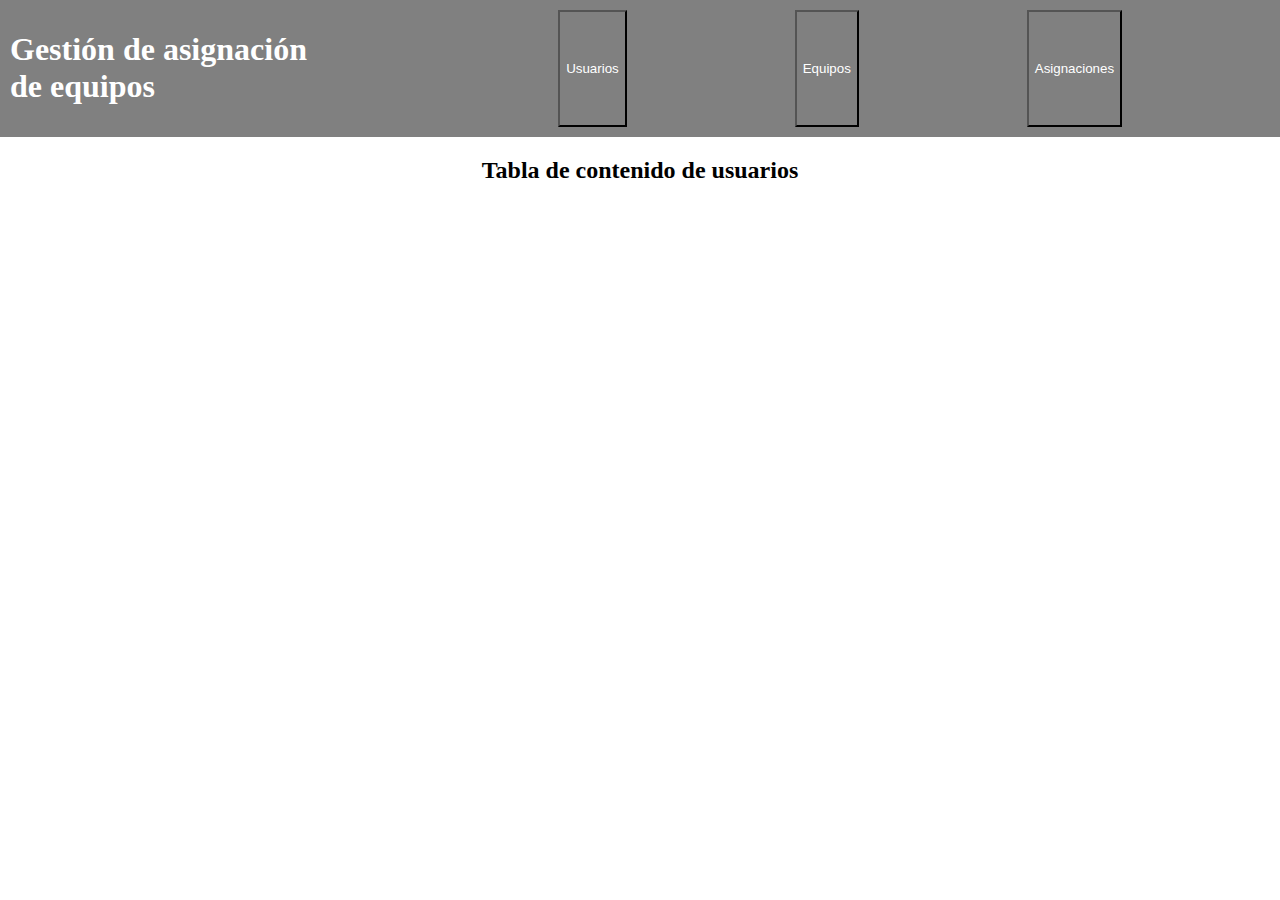
<file: index.html>
<!DOCTYPE html>
<html>
<head>
	<meta charset="utf-8">
	<meta name="viewport" content="width=device-width, initial-scale=1">
	<title>Sistema de administración</title>
	<link rel="stylesheet" type="text/css" href="style.css">
</head>
<body>
	<div class="header1">
		<h1 class="mainTitle">Gestión de asignación de equipos</h1>
		<div class="mainButtonsContainer">
			<button class="buttonsDesign" id="btn1">Usuarios</button>
			<button class="buttonsDesign" id="btn2">Equipos</button>
			<button class="buttonsDesign" id="btn3">Asignaciones</button>		
		</div>
	</div>

	
	<!--Template de contenido de usuarios-->
	<template id="template1">
		<h2>Tabla de contenido de usuarios</h2>
	</template>

	<!--Template de contenido de los equipos-->
	<template id="template2">
		<h2>Tabla de contenido de los equipos</h2>
	</template>

	<!--Template de contenido de las asignaciones-->
	<template id="template3">
		<h2>Tabla de contenido de las asignaciones</h2>
	</template>

	<!--Contenedor principal-->
	<div id="mainContent" class="mainContent"></div>

	<script src="script.js"></script>
</body>
</html>
<!--0000-->
</file>
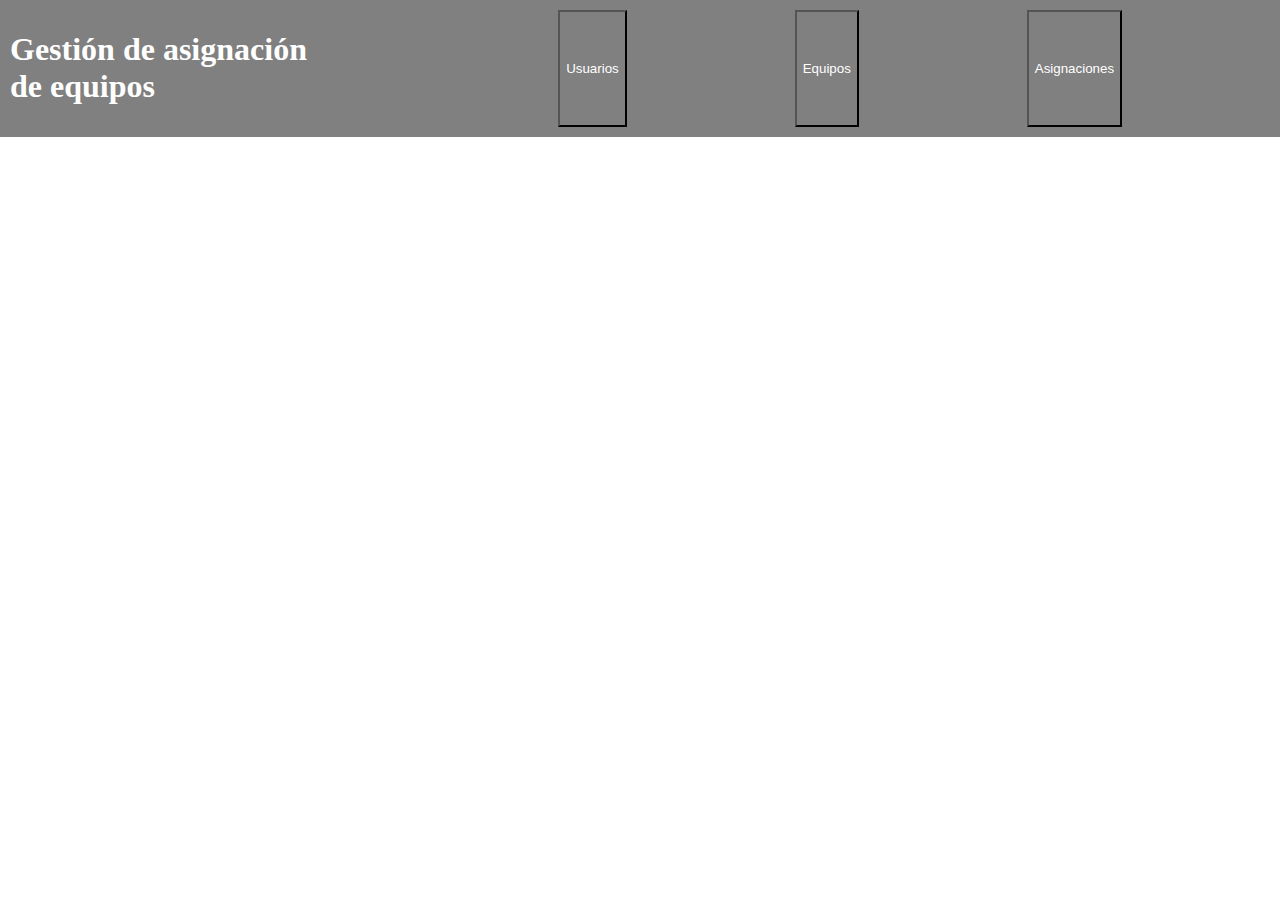
<file: asignaciones.html>
<!DOCTYPE html>
<html>
<head>
	<meta charset="utf-8">
	<meta name="viewport" content="width=device-width, initial-scale=1">
	<title>Sistema de administración</title>
	<link rel="stylesheet" type="text/css" href="style.css">
</head>
<body>
	<div class="header1">
		<h1 class="mainTitle">Gestión de asignación de equipos</h1>
		<div class="mainButtonsContainer">
			<button class="buttonsDesign" id="btn1">Usuarios</button>
			<button class="buttonsDesign" id="btn2">Equipos</button>
			<button class="buttonsDesign" id="btn3">Asignaciones</button>
		</div>
	</div>

	<!--Contenedor principal-->
	<div id="mainContent" class="mainContent"></div>

	<script src="script.js"></script>
</body>
</html>
<!--0000-->
</file>
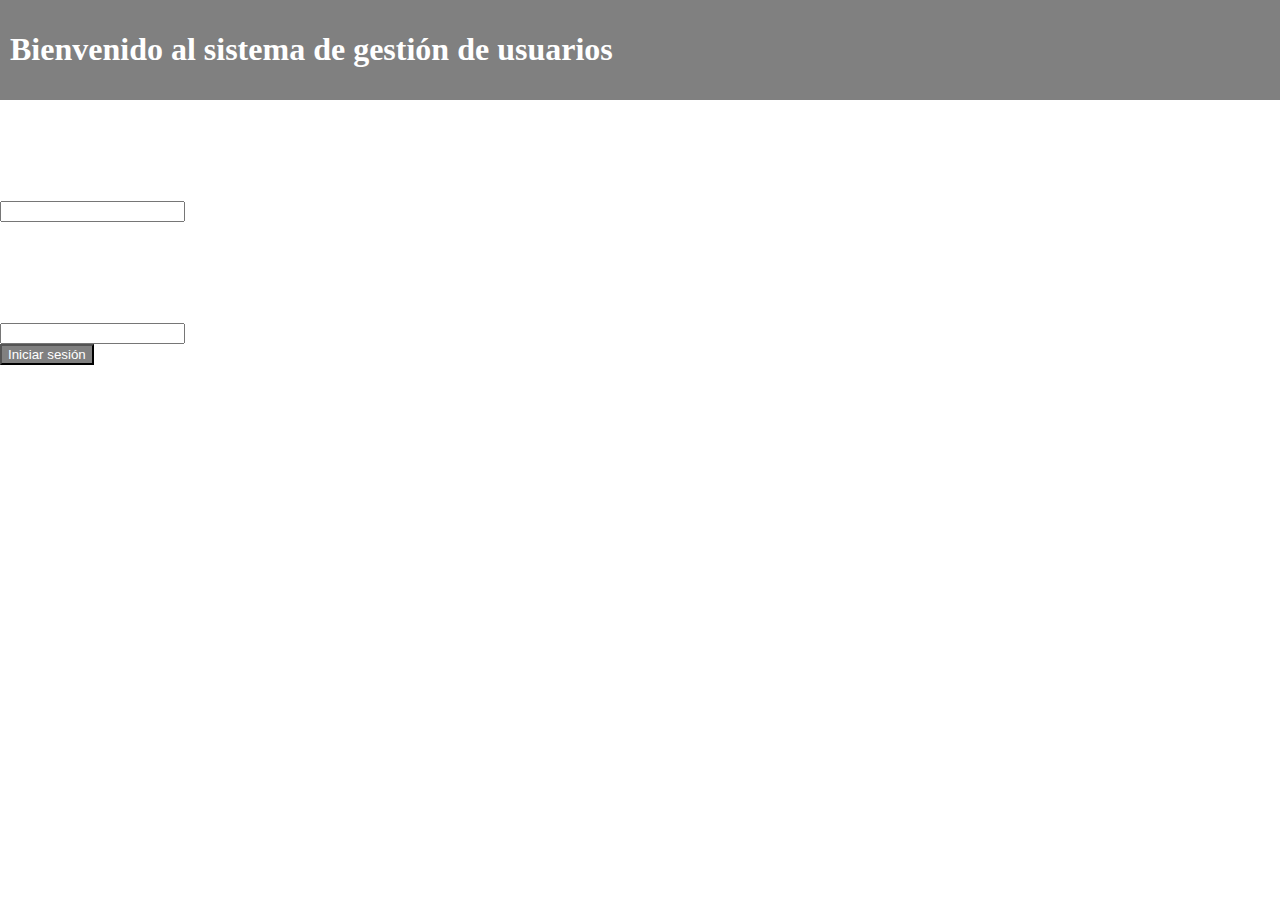
<file: login.html>
<!DOCTYPE html>
<html>
<head>
	<meta charset="utf-8">
	<meta name="viewport" content="width=device-width, initial-scale=1">
	<title>Inicio de sesión</title>
	<link rel="stylesheet" type="text/css" href="style.css">
</head>
<body>
	<div class="header1">
		<h1 class="mainTitle">Bienvenido al sistema de gestión de usuarios</h1>
	</div>
	<div class="loginContent">
		<h3 class="mainTitle">Nombre de usuario</h3>
		<input type="text" id="userInput">
		<h3 class="mainTitle">Contraseña</h3>
		<input type="password" id="passwordInput">
	</div>
	<button class="buttonsDesign">Iniciar sesión</button>

	<script src="script.js"></script>
</body>
</html>
<!--0000-->
</file>
<file: style.css>
body{
	padding: 0;
	margin: 0;
}

.header1{
	background-color: gray;
	width: 100%;
	padding: 10px;
	display: flex;

}

.mainTitle{
	font-size: 200%;
	padding-right: 5%;
	color: white;
}

.mainButtonsContainer{
	width: 100%;
	display: flex;
	justify-content: space-evenly;
}

.buttonsDesign{
	background-color: gray;
	color:white;
}

.mainContent{
	display: flex;
	justify-content: center;
}
</file>
